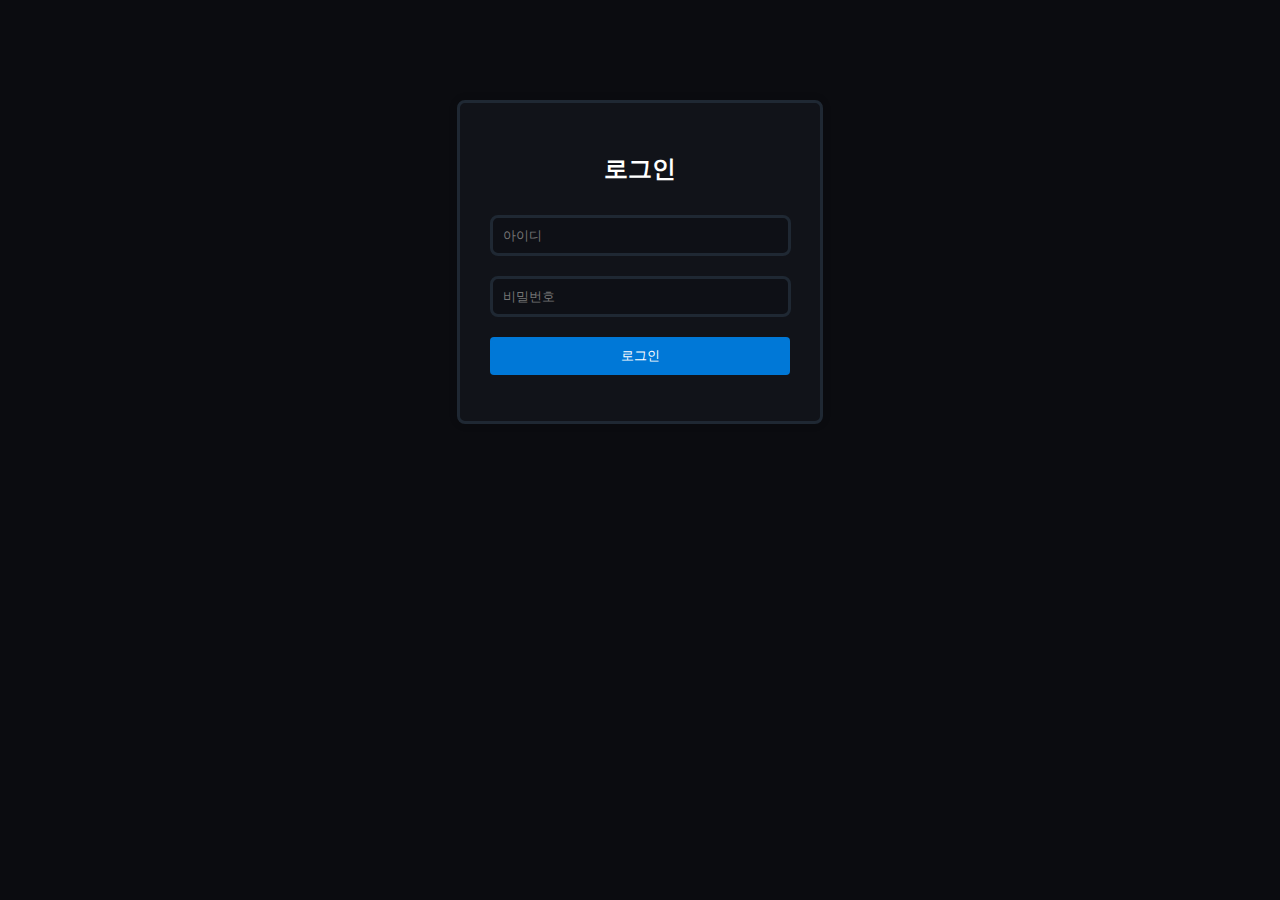
<file: index.html>
<!-- login.html -->
<!DOCTYPE html>
<html lang="ko">

<head>
	<meta charset="UTF-8">
	<title>로그인</title>
	<link rel="icon" href="favicon.png" type="image/png">
</head>

<style>
	body {
		background: #0B0C10;
	}
	.login-box {
		width: 300px;
		text-align: center;
		margin: 100px auto;
		padding: 30px;
		background-color: #111319;
		color: #fff;
		border: 3px solid #1F2833;
		border-radius: 8px;
		box-shadow: 0 0 10px rgba(0, 0, 0, 0.1);
	}

	.login-box input {
		width: 275px;
		padding: 10px;
		margin: 10px 0;
		background: #0E1016;
		color: #fff;
		border: 3px solid #1F2833;
		border-radius: 8px;
	}

	.login-box button {
		width: 100%;
		margin: 10px 0 0;
		padding: 10px;
		background-color: #0078D7;
		color: white;
		border: none;
		border-radius: 4px;
		cursor: pointer;
	}
</style>

<body>
	<div class="login-box">
		<h2>로그인</h2>
		<input type="text" id="username" placeholder="아이디">
		<input type="password" id="password" placeholder="비밀번호">
		<button onclick="validateLogin()">로그인</button>
		<p id="error"></p>
	</div>

	<script>
		function validateLogin() {
			const id = document.getElementById("username").value;
			const pw = document.getElementById("password").value;
			const error = document.getElementById("error");

			const validId = "admin";
			const validPw = "delight2025";

			if (id === validId && pw === validPw) {
				// 로그인 성공 시 다른 페이지로 이동
				window.location.href = "address.html"; // 예: 메인 페이지
			} else {
				error.style.color = "red";
				error.textContent = "아이디 또는 비밀번호가 틀렸습니다.";
			}
		}
	</script>
</body>

</html>
</file>
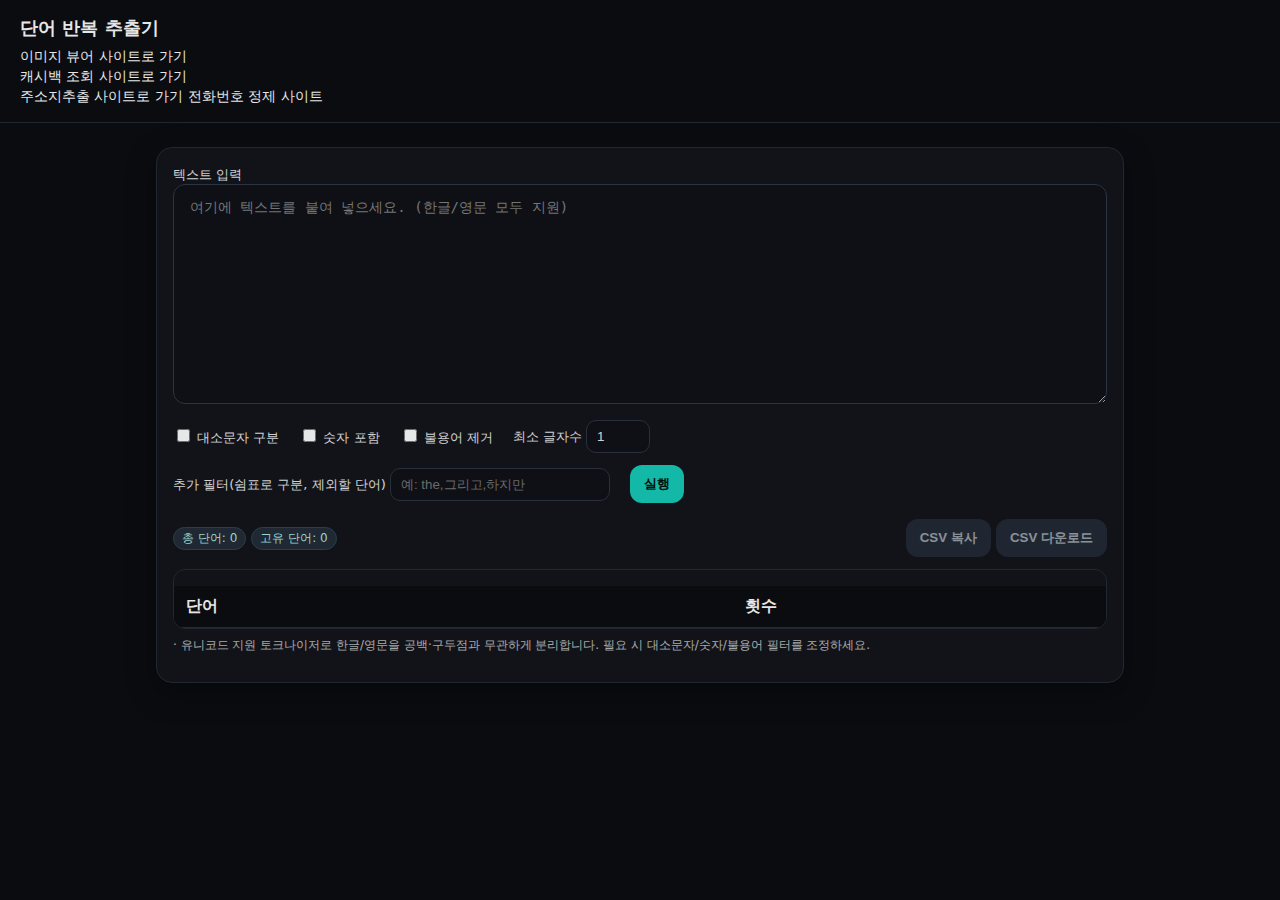
<file: word-count.html>
<!DOCTYPE html>
<html lang="ko">
<head>
  <meta charset="UTF-8" />
  <meta name="viewport" content="width=device-width, initial-scale=1.0" />
  <title>단어 반복 횟수 카운터</title>
  <link rel="icon" href="favicon.png" type="image/x-icon">
  <style>
    *{box-sizing:border-box}body{font-family:system-ui,-apple-system,Segoe UI,Roboto,Pretendard,Apple SD Gothic Neo,Malgun Gothic,sans-serif;margin:0;background:#0b0c10;color:#e6e6e6}
    header{position:sticky;top:0;background:#0b0c10;border-bottom:1px solid #1f2833;padding:16px 20px;z-index:10}
    h1{margin:0;font-size:18px}
    main{max-width:1000px;margin:24px auto;padding:0 16px 80px}
    .card{background:#111319;border:1px solid #1f2833;border-radius:16px;box-shadow:0 10px 30px rgba(0,0,0,.35);overflow:hidden}
    .row{display:flex;flex-wrap:wrap;gap:16px}
    textarea{width:100%;min-height:220px;background:#0e1016;color:#e6e6e6;border:1px solid #2b3442;border-radius:12px;padding:14px 16px;resize:vertical;font-size:14px}
    .controls{display:flex;flex-wrap:wrap;gap:12px;align-items:center;margin-top:12px}
    .controls > *{margin-right:8px}
    input[type="number"],input[type="text"]{background:#0e1016;color:#e6e6e6;border:1px solid #2b3442;border-radius:10px;padding:8px 10px}
    label{font-size:13px;opacity:.9}
    button{background:#14b8a6;border:none;color:#00110f;font-weight:700;padding:10px 14px;border-radius:12px;cursor:pointer}
    button.secondary{background:#293241;color:#d9e3ea}
    button:disabled{opacity:.6;cursor:not-allowed}
    table{width:100%;border-collapse:collapse;margin-top:16px}
    th,td{border-bottom:1px solid #222a36;padding:10px 12px;text-align:left}
    th{position:sticky;top:0;background:#0b0c10}
    .muted{opacity:.7}
    .pill{display:inline-block;background:#1f2833;color:#9bd2ca;font-size:12px;padding:2px 8px;border-radius:999px;border:1px solid #28404b}
    .flex{display:flex;gap:8px;align-items:center;justify-content:space-between}
  </style>
</head>
<body>
 <header>
  <h1>단어 반복 추출기</h1>
  <nav style="margin-top:6px;">
    <a href="img2.html" style="color:var(--accent);text-decoration:none;font-size:14px;">이미지 뷰어 사이트로 가기</a><br>
    <a href="discount.html" style="color:var(--accent);text-decoration:none;font-size:14px;">캐시백 조회 사이트로 가기</a><br>
    <a href="address.html" style="color:var(--accent);text-decoration:none;font-size:14px;">주소지추출 사이트로 가기</a>
    <a href="phoneNumber.html" style="color:var(--accent);text-decoration:none;font-size:14px;">전화번호 정제 사이트</a>
  </nav>
</header>
  <main>
    <div class="card" style="padding:16px">
      <div class="row">
        <div style="flex:1 1 600px;min-width:280px">
          <label for="input">텍스트 입력</label>
          <textarea id="input" placeholder="여기에 텍스트를 붙여 넣으세요. (한글/영문 모두 지원)"></textarea>

          <div class="controls">
            <label><input type="checkbox" id="caseSensitive"> 대소문자 구분</label>
            <label><input type="checkbox" id="keepNumbers"> 숫자 포함</label>
            <label><input type="checkbox" id="removeStop"> 불용어 제거</label>
            <label>최소 글자수 <input type="number" id="minLen" min="1" value="1" style="width:64px"></label>
            <label>추가 필터(쉼표로 구분, 제외할 단어) <input type="text" id="extraStop" placeholder="예: the,그리고,하지만" style="min-width:220px"></label>
            <button id="run">실행</button>
          </div>
        </div>
        <div style="flex:1 1 320px;min-width:260px">
          <div class="flex">
            <div>
              <span class="pill" id="totalWords">총 단어: 0</span>
              <span class="pill" id="uniqueWords">고유 단어: 0</span>
            </div>
            <div>
              <button class="secondary" id="copyCsv" disabled>CSV 복사</button>
              <button class="secondary" id="downloadCsv" disabled>CSV 다운로드</button>
            </div>
          </div>
          <div style="max-height:420px;overflow:auto;border:1px solid #1f2833;border-radius:12px;margin-top:12px">
            <table id="result">
              <thead>
                <tr><th style="width:60%">단어</th><th style="width:40%">횟수</th></tr>
              </thead>
              <tbody></tbody>
            </table>
          </div>
          <p class="muted" style="font-size:12px;margin-top:8px">· 유니코드 지원 토크나이저로 한글/영문을 공백·구두점과 무관하게 분리합니다. 필요 시 대소문자/숫자/불용어 필터를 조정하세요.</p>
        </div>
      </div>
    </div>
  </main>

  <script>
    // 간단한 한국어·영문 겸용 토크나이저 (Unicode property escapes)
    // 최신 브라우저에서 지원됨. 미지원 환경에서는 공백 분리로 fallback.
    function tokenize(text){
      try{
        const tokens = text.match(/[\p{L}][\p{L}\p{M}\p{N}_'-]*|[\p{N}]+/gu); // 단어/숫자
        return tokens || [];
      }catch(e){
        // fallback: 공백 기반
        return (text||'').split(/\s+/).filter(Boolean);
      }
    }

    const koStop = new Set(['그리고','그러나','하지만','또는','또','또한','이미','아주','매우','정말','너무','좀','그','이','저','것','등','수','등등','및','에서','으로','에게','에는','에는','에는','하다','했다','되어','되는','했다','한다']);
    const enStop = new Set(['a','an','the','and','or','but','so','to','of','in','on','for','as','is','are','was','were','be','been','being','at','by','with','from','that','this','it','its','into','about','over','after','before']);

    function countFreq(text,{caseSensitive=false,keepNumbers=false,removeStop=false,minLen=1,extraStopStr=''}={}){
      const extraStops = new Set((extraStopStr||'').split(',').map(s=>s.trim()).filter(Boolean));
      let tokens = tokenize(text);
      if(!caseSensitive){ tokens = tokens.map(t=>t.toLowerCase()); }
      const freq = new Map();
      for(const raw of tokens){
        const t = raw.normalize('NFKC');
        const isNum = /^\p{N}+$/u.test(t);
        if(!keepNumbers && isNum) continue;
        if(t.length < minLen) continue;
        if(removeStop){
          if(!caseSensitive && (koStop.has(t) || enStop.has(t))) continue;
        }
        if(extraStops.has(t)) continue;
        freq.set(t, (freq.get(t)||0) + 1);
      }
      // 정렬: 횟수 desc, 단어 asc
      const entries = [...freq.entries()].sort((a,b)=> b[1]-a[1] || (a[0] > b[0] ? 1 : -1));
      return {entries, total: tokens.length, unique: freq.size};
    }

    const $ = sel => document.querySelector(sel);
    const $$ = sel => document.querySelectorAll(sel);

    function render(entries){
      const tbody = $('#result tbody');
      tbody.innerHTML = entries.map(([w,c])=>`<tr><td>${escapeHtml(w)}</td><td>${c}</td></tr>`).join('');
      $('#copyCsv').disabled = entries.length===0;
      $('#downloadCsv').disabled = entries.length===0;
    }

    function escapeHtml(s){
      return s.replace(/[&<>"']/g, m=>({"&":"&amp;","<":"&lt;",">":"&gt;","\"":"&quot;","'":"&#39;"}[m]));
    }

    function toCSV(entries){
      const header = 'word,count\n';
      const lines = entries.map(([w,c])=>`"${w.replace(/"/g,'""')}",${c}`).join('\n');
      return header + lines;
    }

    function download(filename, text){
      const blob = new Blob([text], {type:'text/csv;charset=utf-8;'});
      const url = URL.createObjectURL(blob);
      const a = document.createElement('a');
      a.href = url; a.download = filename; a.click();
      URL.revokeObjectURL(url);
    }

    function run(){
      const text = $('#input').value || '';
      const options = {
        caseSensitive: $('#caseSensitive').checked,
        keepNumbers: $('#keepNumbers').checked,
        removeStop: $('#removeStop').checked,
        minLen: parseInt($('#minLen').value||'1',10),
        extraStopStr: $('#extraStop').value || ''
      };
      const {entries,total,unique} = countFreq(text, options);
      $('#totalWords').textContent = `총 단어: ${total}`;
      $('#uniqueWords').textContent = `고유 단어: ${unique}`;
      render(entries);
      // store for CSV
      window.__freqEntries = entries;
    }

    $('#run').addEventListener('click', run);
    $('#copyCsv').addEventListener('click', ()=>{
      if(!window.__freqEntries) return;
      const csv = toCSV(window.__freqEntries);
      navigator.clipboard.writeText(csv).then(()=>{
        $('#copyCsv').textContent = '복사됨!';
        setTimeout(()=> $('#copyCsv').textContent = 'CSV 복사', 900);
      });
    });
    $('#downloadCsv').addEventListener('click', ()=>{
      if(!window.__freqEntries) return;
      const csv = toCSV(window.__freqEntries);
      download('word_frequency.csv', csv);
    });

    // Ctrl/Cmd+Enter로 실행
    document.addEventListener('keydown', (e)=>{
      if((e.ctrlKey || e.metaKey) && e.key === 'Enter') run();
    });
  </script>
</body> 
</html>
</file>
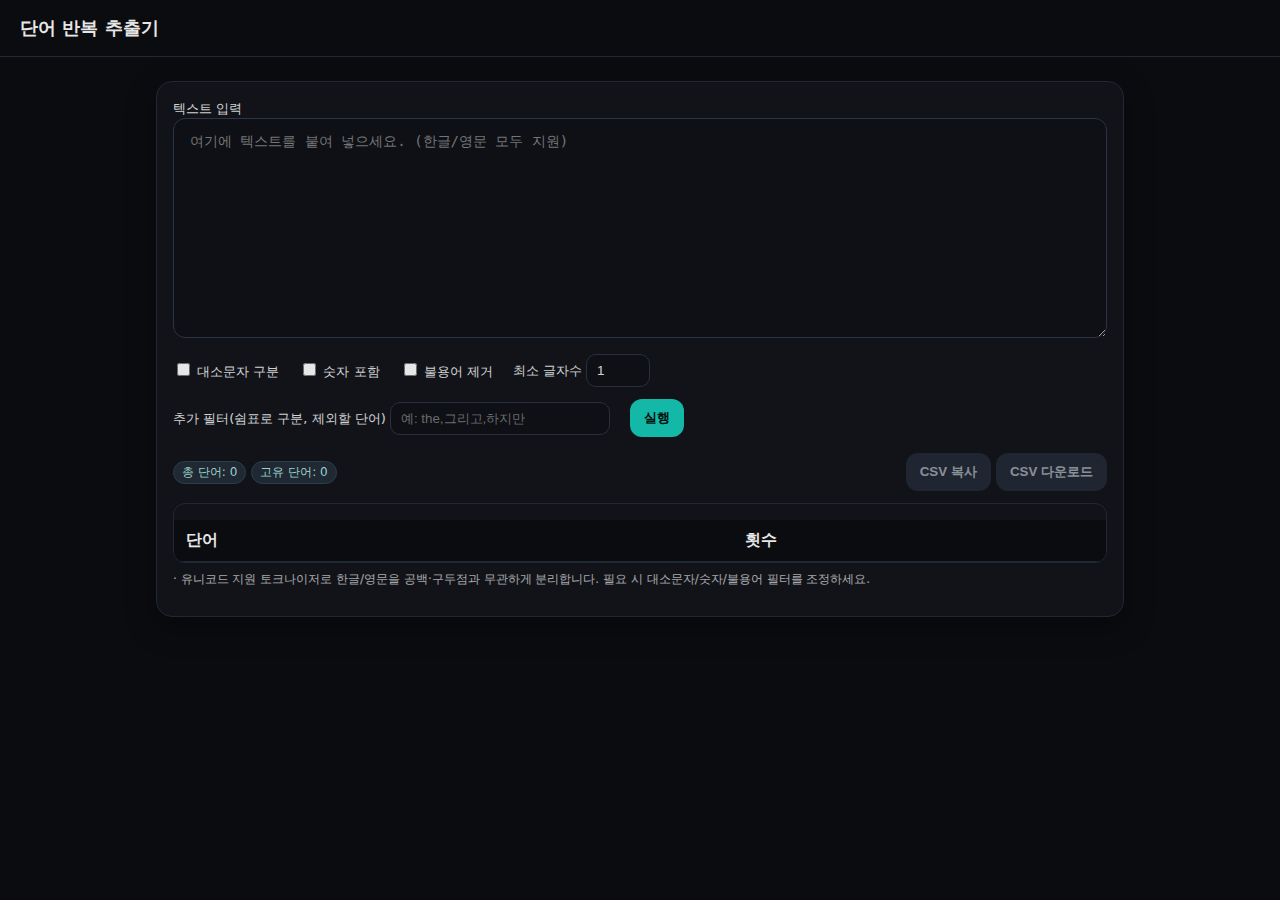
<file: word_count.html>
<!DOCTYPE html>
<html lang="ko">
<head>
  <meta charset="UTF-8" />
  <meta name="viewport" content="width=device-width, initial-scale=1.0" />
  <title>단어 반복 횟수 카운터</title>
  <style>
    *{box-sizing:border-box}body{font-family:system-ui,-apple-system,Segoe UI,Roboto,Pretendard,Apple SD Gothic Neo,Malgun Gothic,sans-serif;margin:0;background:#0b0c10;color:#e6e6e6}
    header{position:sticky;top:0;background:#0b0c10;border-bottom:1px solid #1f2833;padding:16px 20px;z-index:10}
    h1{margin:0;font-size:18px}
    main{max-width:1000px;margin:24px auto;padding:0 16px 80px}
    .card{background:#111319;border:1px solid #1f2833;border-radius:16px;box-shadow:0 10px 30px rgba(0,0,0,.35);overflow:hidden}
    .row{display:flex;flex-wrap:wrap;gap:16px}
    textarea{width:100%;min-height:220px;background:#0e1016;color:#e6e6e6;border:1px solid #2b3442;border-radius:12px;padding:14px 16px;resize:vertical;font-size:14px}
    .controls{display:flex;flex-wrap:wrap;gap:12px;align-items:center;margin-top:12px}
    .controls > *{margin-right:8px}
    input[type="number"],input[type="text"]{background:#0e1016;color:#e6e6e6;border:1px solid #2b3442;border-radius:10px;padding:8px 10px}
    label{font-size:13px;opacity:.9}
    button{background:#14b8a6;border:none;color:#00110f;font-weight:700;padding:10px 14px;border-radius:12px;cursor:pointer}
    button.secondary{background:#293241;color:#d9e3ea}
    button:disabled{opacity:.6;cursor:not-allowed}
    table{width:100%;border-collapse:collapse;margin-top:16px}
    th,td{border-bottom:1px solid #222a36;padding:10px 12px;text-align:left}
    th{position:sticky;top:0;background:#0b0c10}
    .muted{opacity:.7}
    .pill{display:inline-block;background:#1f2833;color:#9bd2ca;font-size:12px;padding:2px 8px;border-radius:999px;border:1px solid #28404b}
    .flex{display:flex;gap:8px;align-items:center;justify-content:space-between}
  </style>
</head>
<body>
  <header>
    <h1>단어 반복 추출기</h1>
  </header>
  <main>
    <div class="card" style="padding:16px">
      <div class="row">
        <div style="flex:1 1 600px;min-width:280px">
          <label for="input">텍스트 입력</label>
          <textarea id="input" placeholder="여기에 텍스트를 붙여 넣으세요. (한글/영문 모두 지원)"></textarea>

          <div class="controls">
            <label><input type="checkbox" id="caseSensitive"> 대소문자 구분</label>
            <label><input type="checkbox" id="keepNumbers"> 숫자 포함</label>
            <label><input type="checkbox" id="removeStop"> 불용어 제거</label>
            <label>최소 글자수 <input type="number" id="minLen" min="1" value="1" style="width:64px"></label>
            <label>추가 필터(쉼표로 구분, 제외할 단어) <input type="text" id="extraStop" placeholder="예: the,그리고,하지만" style="min-width:220px"></label>
            <button id="run">실행</button>
          </div>
        </div>
        <div style="flex:1 1 320px;min-width:260px">
          <div class="flex">
            <div>
              <span class="pill" id="totalWords">총 단어: 0</span>
              <span class="pill" id="uniqueWords">고유 단어: 0</span>
            </div>
            <div>
              <button class="secondary" id="copyCsv" disabled>CSV 복사</button>
              <button class="secondary" id="downloadCsv" disabled>CSV 다운로드</button>
            </div>
          </div>
          <div style="max-height:420px;overflow:auto;border:1px solid #1f2833;border-radius:12px;margin-top:12px">
            <table id="result">
              <thead>
                <tr><th style="width:60%">단어</th><th style="width:40%">횟수</th></tr>
              </thead>
              <tbody></tbody>
            </table>
          </div>
          <p class="muted" style="font-size:12px;margin-top:8px">· 유니코드 지원 토크나이저로 한글/영문을 공백·구두점과 무관하게 분리합니다. 필요 시 대소문자/숫자/불용어 필터를 조정하세요.</p>
        </div>
      </div>
    </div>
  </main>

  <script>
    // 간단한 한국어·영문 겸용 토크나이저 (Unicode property escapes)
    // 최신 브라우저에서 지원됨. 미지원 환경에서는 공백 분리로 fallback.
    function tokenize(text){
      try{
        const tokens = text.match(/[\p{L}][\p{L}\p{M}\p{N}_'-]*|[\p{N}]+/gu); // 단어/숫자
        return tokens || [];
      }catch(e){
        // fallback: 공백 기반
        return (text||'').split(/\s+/).filter(Boolean);
      }
    }

    const koStop = new Set(['그리고','그러나','하지만','또는','또','또한','이미','아주','매우','정말','너무','좀','그','이','저','것','등','수','등등','및','에서','으로','에게','에는','에는','에는','하다','했다','되어','되는','했다','한다']);
    const enStop = new Set(['a','an','the','and','or','but','so','to','of','in','on','for','as','is','are','was','were','be','been','being','at','by','with','from','that','this','it','its','into','about','over','after','before']);

    function countFreq(text,{caseSensitive=false,keepNumbers=false,removeStop=false,minLen=1,extraStopStr=''}={}){
      const extraStops = new Set((extraStopStr||'').split(',').map(s=>s.trim()).filter(Boolean));
      let tokens = tokenize(text);
      if(!caseSensitive){ tokens = tokens.map(t=>t.toLowerCase()); }
      const freq = new Map();
      for(const raw of tokens){
        const t = raw.normalize('NFKC');
        const isNum = /^\p{N}+$/u.test(t);
        if(!keepNumbers && isNum) continue;
        if(t.length < minLen) continue;
        if(removeStop){
          if(!caseSensitive && (koStop.has(t) || enStop.has(t))) continue;
        }
        if(extraStops.has(t)) continue;
        freq.set(t, (freq.get(t)||0) + 1);
      }
      // 정렬: 횟수 desc, 단어 asc
      const entries = [...freq.entries()].sort((a,b)=> b[1]-a[1] || (a[0] > b[0] ? 1 : -1));
      return {entries, total: tokens.length, unique: freq.size};
    }

    const $ = sel => document.querySelector(sel);
    const $$ = sel => document.querySelectorAll(sel);

    function render(entries){
      const tbody = $('#result tbody');
      tbody.innerHTML = entries.map(([w,c])=>`<tr><td>${escapeHtml(w)}</td><td>${c}</td></tr>`).join('');
      $('#copyCsv').disabled = entries.length===0;
      $('#downloadCsv').disabled = entries.length===0;
    }

    function escapeHtml(s){
      return s.replace(/[&<>"']/g, m=>({"&":"&amp;","<":"&lt;",">":"&gt;","\"":"&quot;","'":"&#39;"}[m]));
    }

    function toCSV(entries){
      const header = 'word,count\n';
      const lines = entries.map(([w,c])=>`"${w.replace(/"/g,'""')}",${c}`).join('\n');
      return header + lines;
    }

    function download(filename, text){
      const blob = new Blob([text], {type:'text/csv;charset=utf-8;'});
      const url = URL.createObjectURL(blob);
      const a = document.createElement('a');
      a.href = url; a.download = filename; a.click();
      URL.revokeObjectURL(url);
    }

    function run(){
      const text = $('#input').value || '';
      const options = {
        caseSensitive: $('#caseSensitive').checked,
        keepNumbers: $('#keepNumbers').checked,
        removeStop: $('#removeStop').checked,
        minLen: parseInt($('#minLen').value||'1',10),
        extraStopStr: $('#extraStop').value || ''
      };
      const {entries,total,unique} = countFreq(text, options);
      $('#totalWords').textContent = `총 단어: ${total}`;
      $('#uniqueWords').textContent = `고유 단어: ${unique}`;
      render(entries);
      // store for CSV
      window.__freqEntries = entries;
    }

    $('#run').addEventListener('click', run);
    $('#copyCsv').addEventListener('click', ()=>{
      if(!window.__freqEntries) return;
      const csv = toCSV(window.__freqEntries);
      navigator.clipboard.writeText(csv).then(()=>{
        $('#copyCsv').textContent = '복사됨!';
        setTimeout(()=> $('#copyCsv').textContent = 'CSV 복사', 900);
      });
    });
    $('#downloadCsv').addEventListener('click', ()=>{
      if(!window.__freqEntries) return;
      const csv = toCSV(window.__freqEntries);
      download('word_frequency.csv', csv);
    });

    // Ctrl/Cmd+Enter로 실행
    document.addEventListener('keydown', (e)=>{
      if((e.ctrlKey || e.metaKey) && e.key === 'Enter') run();
    });
  </script>
</body>
</html>
</file>
